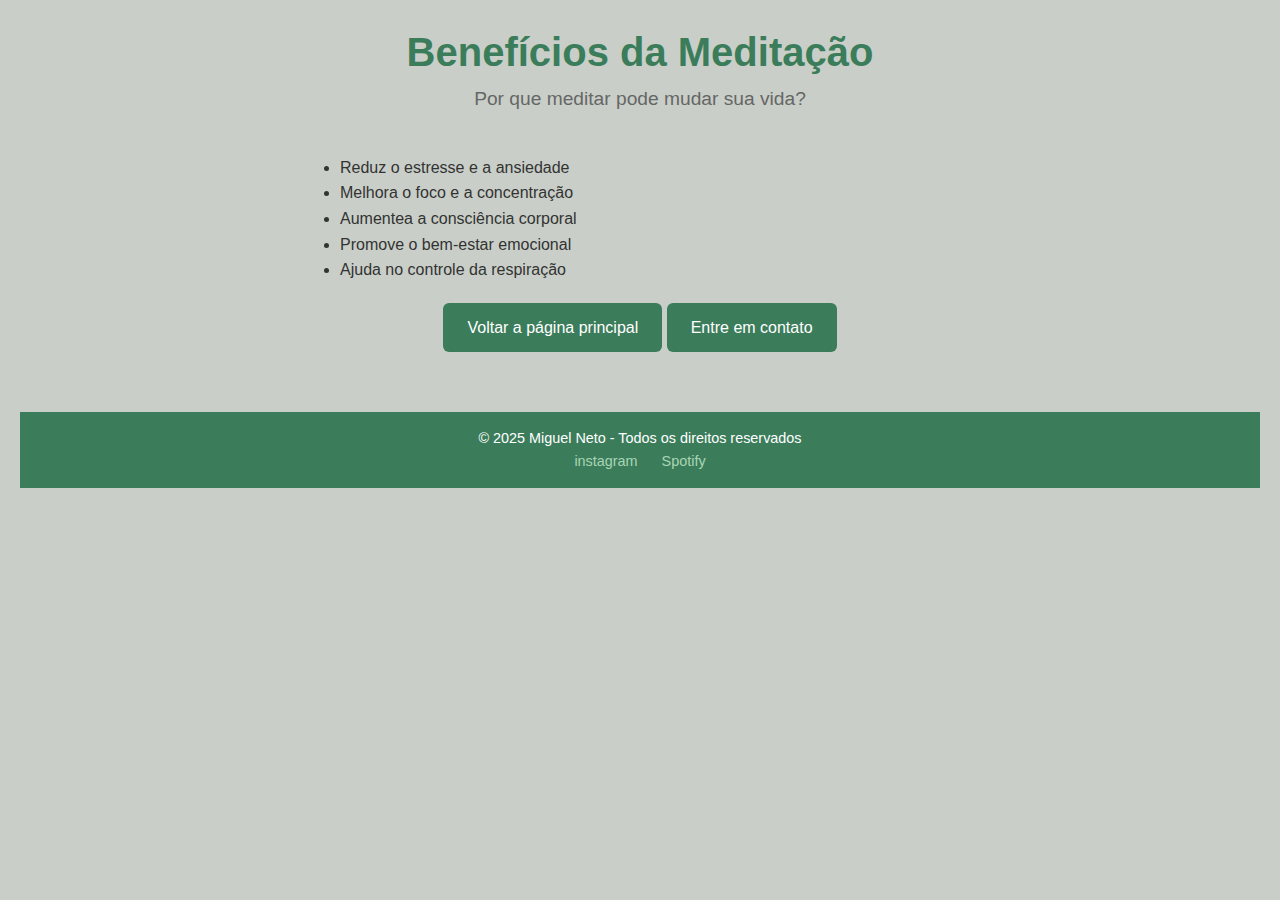
<file: Meditação/beneficios.html>
<!DOCTYPE html>
<html lang="pt-br">
<head>
    <meta charset="UTF-8">
    <meta name="viewport" content="width=device-width, initial-scale=1.0">
    <title>Benefícios da meditação</title>
    <link rel="stylesheet" href="style.css">
</head>
<body>
    <header>
        <h1>Benefícios da Meditação</h1>
        <p>Por que meditar pode mudar sua vida?</p>
    </header>
    <main>
        <section class="intro">
            <ul style="text-align: left;">
                <li>Reduz o estresse e a ansiedade</li>
                <li>Melhora o foco e a concentração</li>
                <li>Aumentea a consciência corporal</li>
                <li>Promove o bem-estar emocional</li>
                <li>Ajuda no controle da respiração</li>
            </ul>

            <a href="index.html" class="btn" style="margin-top: 20px;">Voltar a página principal</a>
            <a href="contato.html" class="btn">Entre em contato</a>

        </section>
    </main>


    <footer>
        <div class="footer-content">
            <p>© 2025 Miguel Neto - Todos os direitos reservados</p>
            <div class="socials">
                <a href="https://www.instagram.com/miguel.neto02/?__pwa=1" target="_blank" rel="noopener noreferrer">instagram</a>
                <a href="https://spotify.com/mneto" target="_blank" rel="noopener noreferrer">Spotify</a>
            </div>
        </div>
    </footer>

</body>
</html>
</file>
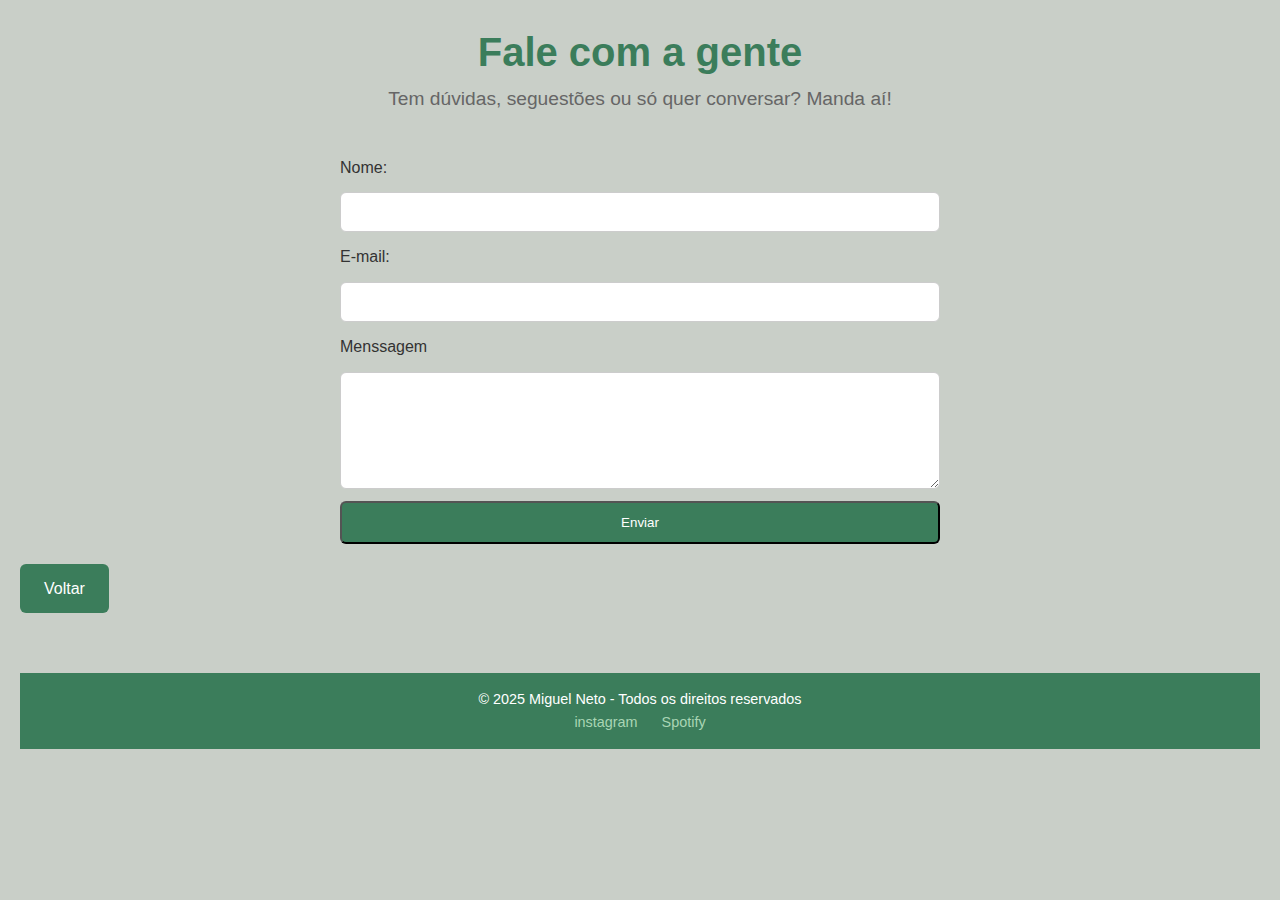
<file: Meditação/contato.html>
<!DOCTYPE html>
<html lang="pt-br">
<head>
    <meta charset="UTF-8">
    <meta name="viewport" content="width=device-width, initial-scale=1.0">
    <title>Fale conosco</title>
    <link rel="stylesheet" href="style.css">
</head>
<body>
    <header>
        <h1>Fale com a gente</h1>
        <p>Tem dúvidas, seguestões ou só quer conversar? Manda aí!</p>
    </header>

    <main>
        <section>
            <form class="formulario" action="#" method="post">
                <label for="nome">Nome:</label>
                <input type="text" id="nome" name="nome" required>


                <label for="email">E-mail:</label>
                <input type="email" id="email" name="email" required>


                <label for="menssagem">Menssagem</label>
                <textarea name="menssagem" id="menssagem" rows="5" required></textarea>

                <button type="submit" class="btn">Enviar</button>

                </form>

                <a href="index.html" class="btn" style="margin-top: 20px;">Voltar</a>
        </section>
    </main>


    <footer>
        <div class="footer-content">
            <p>© 2025 Miguel Neto - Todos os direitos reservados</p>
            <div class="socials">
                <a href="https://www.instagram.com/miguel.neto02/?__pwa=1" target="_blank" rel="noopener noreferrer">instagram</a>
                <a href="https://spotify.com/mneto" target="_blank" rel="noopener noreferrer">Spotify</a>
            </div>
        </div>
    </footer>

</body>
</html>
</file>
<file: Meditação/style.css>
*{
    margin: 0;
    padding: 0;
    box-sizing: border-box;
}
body{
    font-family: Arial, Helvetica, sans-serif;
    background-color: #c9cfc8;
    color: #333;
    padding: 20px;
    line-height: 1.6;
}
/* Cabeçalho */

header{
    text-align: center;
    margin-bottom: 40px;
}

header h1{
    font-size: 2.5rem;
    color: #3b7d5b;
}

header p{
    font-size: 1.2rem;
    color: #666;
}

/* Seção principal */

.intro{
    max-width: 600px;
    margin: 0 auto;
    text-align: center;
}

.intro img {
    width: 100%;
    height: auto;
    border-radius: 12px;
    margin-bottom: 20px;
}

.intro p {
    margin-bottom: 20px;
    font-size: 1rem;
}


/* Botão */

.btn{
    display: inline-block;
    background-color: #3b7d5b;
    color: white;
    padding: 12px 24px;
    border-radius: 6px;
    text-decoration: none;
    transition: background-color 0.3s ease;
}

.btn:hover{
    background-color: #2c5f44;
     transform: scale(1.05);
}

.intro img{
    opacity: 0;
    transform: translateY(20px);
    animation: fadeIn 1.2s ease forwards;
}
@keyframes fadeIn {
    to {
        opacity: 1;
        transform:  translateY(0);
    }
}


/* Área de contato */
.formulario{
    display: flex;
    flex-direction: column;
    gap: 12px;
    max-width: 600px;
    margin: 0 auto;
    text-align: left;
}
.formulario input, 
.formulario textarea{
    width: 100%;
    padding: 10px;
    border: 1px solid #ccc;
    border-radius: 6px;
    font-size: 1rem;
    background-color: #fff;
}

footer{
    background-color: #3b7d5b;
    color: white;
    padding: 15px 20px;
    text-align: center;
    margin-top: 60px;
    font-size: 0.9rem;
}

.footer-content{
    max-width: 900px;
    margin: 0 auto;
}

.footer-content .socials a{
    color: #a9d5b4;
    text-decoration: none;
    margin: 0 10px;
    transition: color 0.3s ease;
}

.footer-content .socials a:hover{
    color: #e5f0e1;
}



/* parte celualar */





@media (max-width: 600px) {
  body {
    padding: 10px;
 }

 header h1{
    font-size: 2rem;
 }

 header p{
    font-size: 1rem;
 }
 .intro{
    padding: 0 10px;
 }

 .btn{
    padding: 10px 20px;
    font-size: 1rem;
 }

 .formulario input,
 .formulario textarea{
    font-size: 1rem;
 }

 footer{
    font-size: 0.8rem;
    padding: 10px;
 }
  }
</file>
